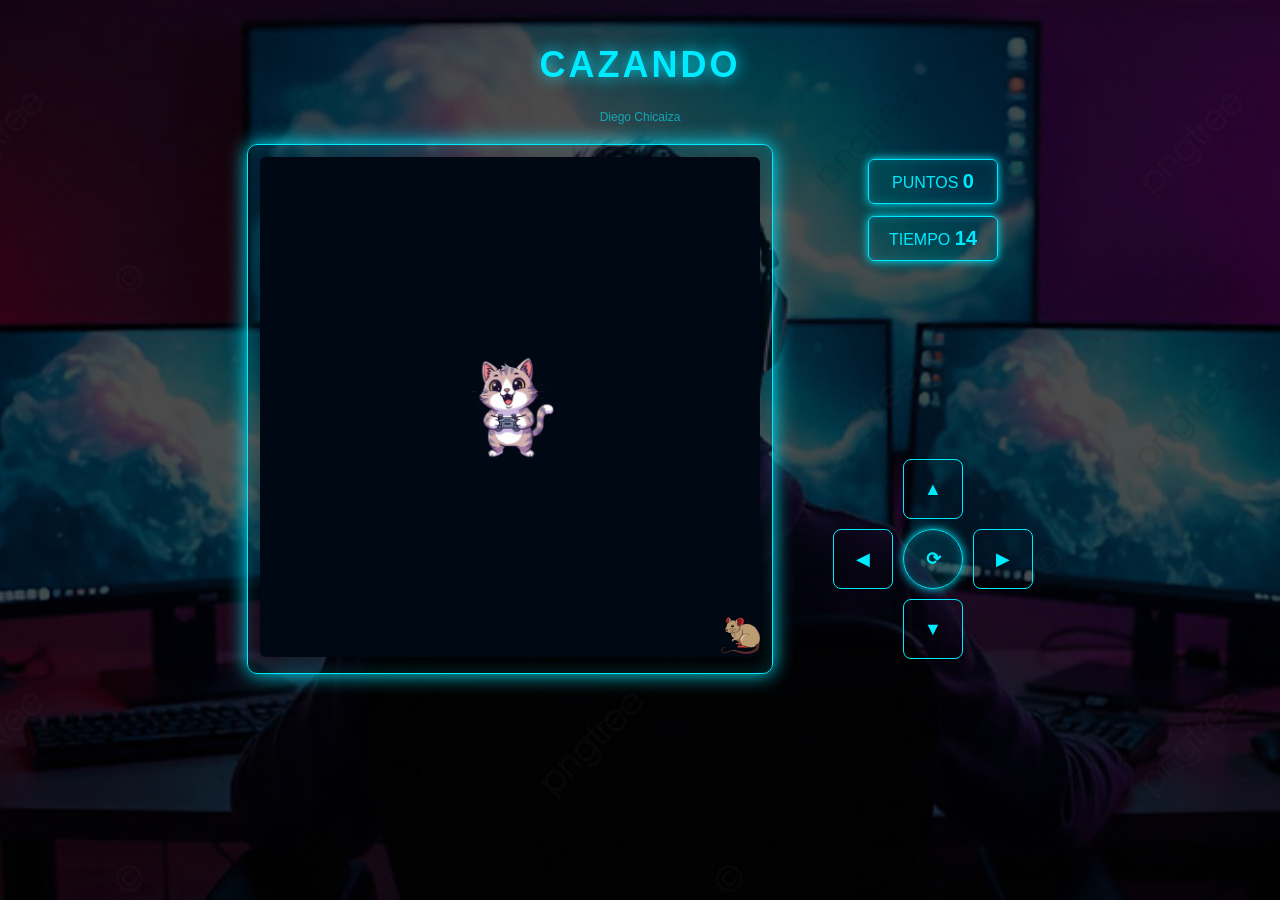
<file: index.html>
<!DOCTYPE html>
<html>
<head>
  <title>Juego Cazando</title>
  <link rel="stylesheet" href="cazando.css"/>
  <script src="utils.js"></script>
</head>

<body onload="iniciarJuego()">

  <div class="ui-container">

    <header class="titulo">
      <h1>CAZANDO</h1>
      <p class="autor">Diego Chicaiza</p>
    </header>

    <!-- LAYOUT PRINCIPAL -->
    <div class="layout">

      <!-- IZQUIERDA (CANVAS) -->
      <div class="zona-juego">
        <div class="game-frame">
          <canvas id="areaJuego" width="500" height="500"></canvas>
        </div>
      </div>

      <!-- DERECHA -->
      <div class="zona-ui">

        <!-- HUD ARRIBA -->
        <div class="hud">
          <div class="hud-box">
            <span>PUNTOS</span>
            <span id="txtPuntos">0</span>
          </div>

          <div class="hud-box">
            <span>TIEMPO</span>
            <span id="txtTiempo">15</span>
          </div>
        </div>

        <!-- CONTROLES CENTRADOS -->
        <div class="controles">

          <div class="fila">
            <button onclick="moverArriba()">▲</button>
          </div>

          <div class="fila">
            <button onclick="moverIzquierda()">◀</button>
            <button class="btn-reiniciar" onclick="reiniciar()">⟳</button>
            <button onclick="moverDerecha()">▶</button>
          </div>

          <div class="fila">
            <button onclick="moverAbajo()">▼</button>
          </div>

        </div>

      </div>

    </div>

    <p id="mensaje"></p>

  </div>

  <script src="cazando.js"></script>
</body>
<div class="fondo">
  <img src="gaming.png" alt="fondo gaming">
</div>
</html>
</file>
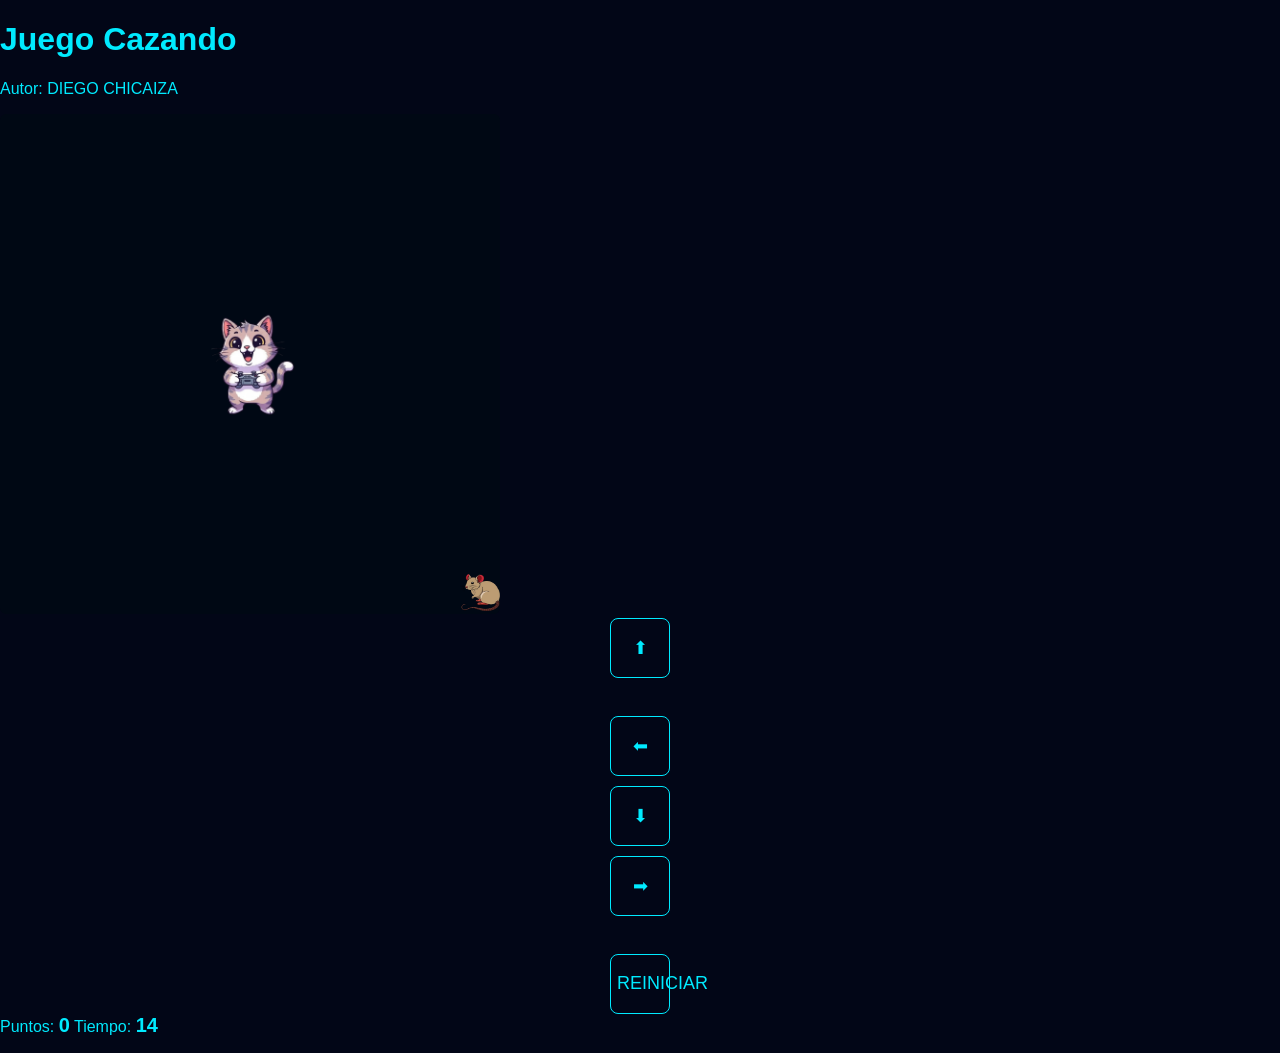
<file: cazando.html>
<!DOCTYPE html>
<html>
<head>
  <title>Juego Cazando</title>
  <link rel="stylesheet" href="cazando.css"/>
  <script src="utils.js"></script>
</head>
<body onload="iniciarJuego()">

  <h1>Juego Cazando</h1>
  <p>Autor: DIEGO CHICAIZA</p>
  <canvas id="areaJuego" width="500" height="500"></canvas>


  <div class="controles">
    <button onclick="moverArriba()">⬆</button>
    <br>
    <button onclick="moverIzquierda()">⬅</button>
    <button onclick="moverAbajo()">⬇</button>
    <button onclick="moverDerecha()">➡</button>
    <br>
    <button onclick="reiniciar()">REINICIAR</button>
  </div>


  <div class="panel">
    <span>Puntos: <span id="txtPuntos">0</span></span>
    <span>Tiempo: <span id="txtTiempo">10</span></span>
  </div>

  <p id="mensaje"></p>

  <script src="cazando.js"></script>
</body>
</html>
</file>
<file: cazando.css>
/* ===== BASE ===== */
body {
  margin: 0;
  font-family: 'Segoe UI', sans-serif;
  background: #020617;
  color: #00eaff;
}

/* CONTENEDOR */
.ui-container {
  padding: 20px;
}

/* TITULO */
.titulo {
  text-align: center;
}

.titulo h1 {
  font-size: 36px;
  letter-spacing: 3px;
  text-shadow: 0 0 15px #00eaff;
}

.autor {
  font-size: 12px;
  opacity: 0.6;
}

/* ===== LAYOUT ===== */
.layout {
  display: flex;
  justify-content: center;
  align-items: center;
  gap: 60px;
  margin-top: 20px;
}

/* IZQUIERDA */
.zona-juego {
  display: flex;
  justify-content: center;
}

/* MARCO CYBER */
.game-frame {
  padding: 12px;
  border: 1px solid #00eaff;
  border-radius: 10px;

  box-shadow:
    0 0 20px #00eaff,
    inset 0 0 20px rgba(0,234,255,0.2);
}

/* CANVAS */
canvas {
  background: #000814;
  border-radius: 6px;
}

/* ===== DERECHA ===== */
.zona-ui {
  display: flex;
  flex-direction: column;
  justify-content: space-between;
  height: 500px; /* igual al canvas */
  align-items: center;
}

/* HUD ARRIBA */
.hud {
  display: flex;
  flex-direction: column;
  gap: 12px;
}

/* CAJAS */
.hud-box {
  padding: 10px 20px;
  border: 1px solid #00eaff;
  border-radius: 6px;

  background: rgba(0,234,255,0.05);

  box-shadow:
    0 0 10px #00eaff,
    inset 0 0 10px rgba(0,234,255,0.2);

  text-align: center;
}

/* TEXTO */
#txtPuntos,
#txtTiempo {
  font-size: 20px;
  font-weight: bold;
}

/* ===== CONTROLES CENTRADOS ===== */
.controles {
  display: flex;
  flex-direction: column;
  align-items: center;
  gap: 10px;
}

/* FILAS */
.fila {
  display: flex;
  gap: 10px;
}

/* BOTONES */
button {
  width: 60px;
  height: 60px;

  border: 1px solid #00eaff;
  border-radius: 8px;

  background: transparent;
  color: #00eaff;

  font-size: 18px;
  cursor: pointer;

  transition: 0.2s;
}

/* EFECTO NEON */
button:hover {
  background: #00eaff;
  color: #020617;

  box-shadow:
    0 0 10px #00eaff,
    0 0 20px #00eaff;

  transform: scale(1.1);
}

/* BOTON CENTRAL */
.btn-reiniciar {
  border-radius: 50%;
  font-weight: bold;

  background: rgba(0,234,255,0.1);

  box-shadow:
    0 0 10px #00eaff,
    inset 0 0 10px rgba(0,234,255,0.3);
}

/* MENSAJE */
#mensaje {
  text-align: center;
  margin-top: 15px;
  color: #00eaff;
}
/* FONDO */
.fondo {
  position: fixed;
  top: 0;
  left: 0;
  width: 100%;
  height: 100%;
  z-index: -1;
}

.fondo img {
  width: 100%;
  height: 100%;
  object-fit: cover;
  filter: brightness(0.3); /* oscurece estilo cyberpunk */
}
</file>
